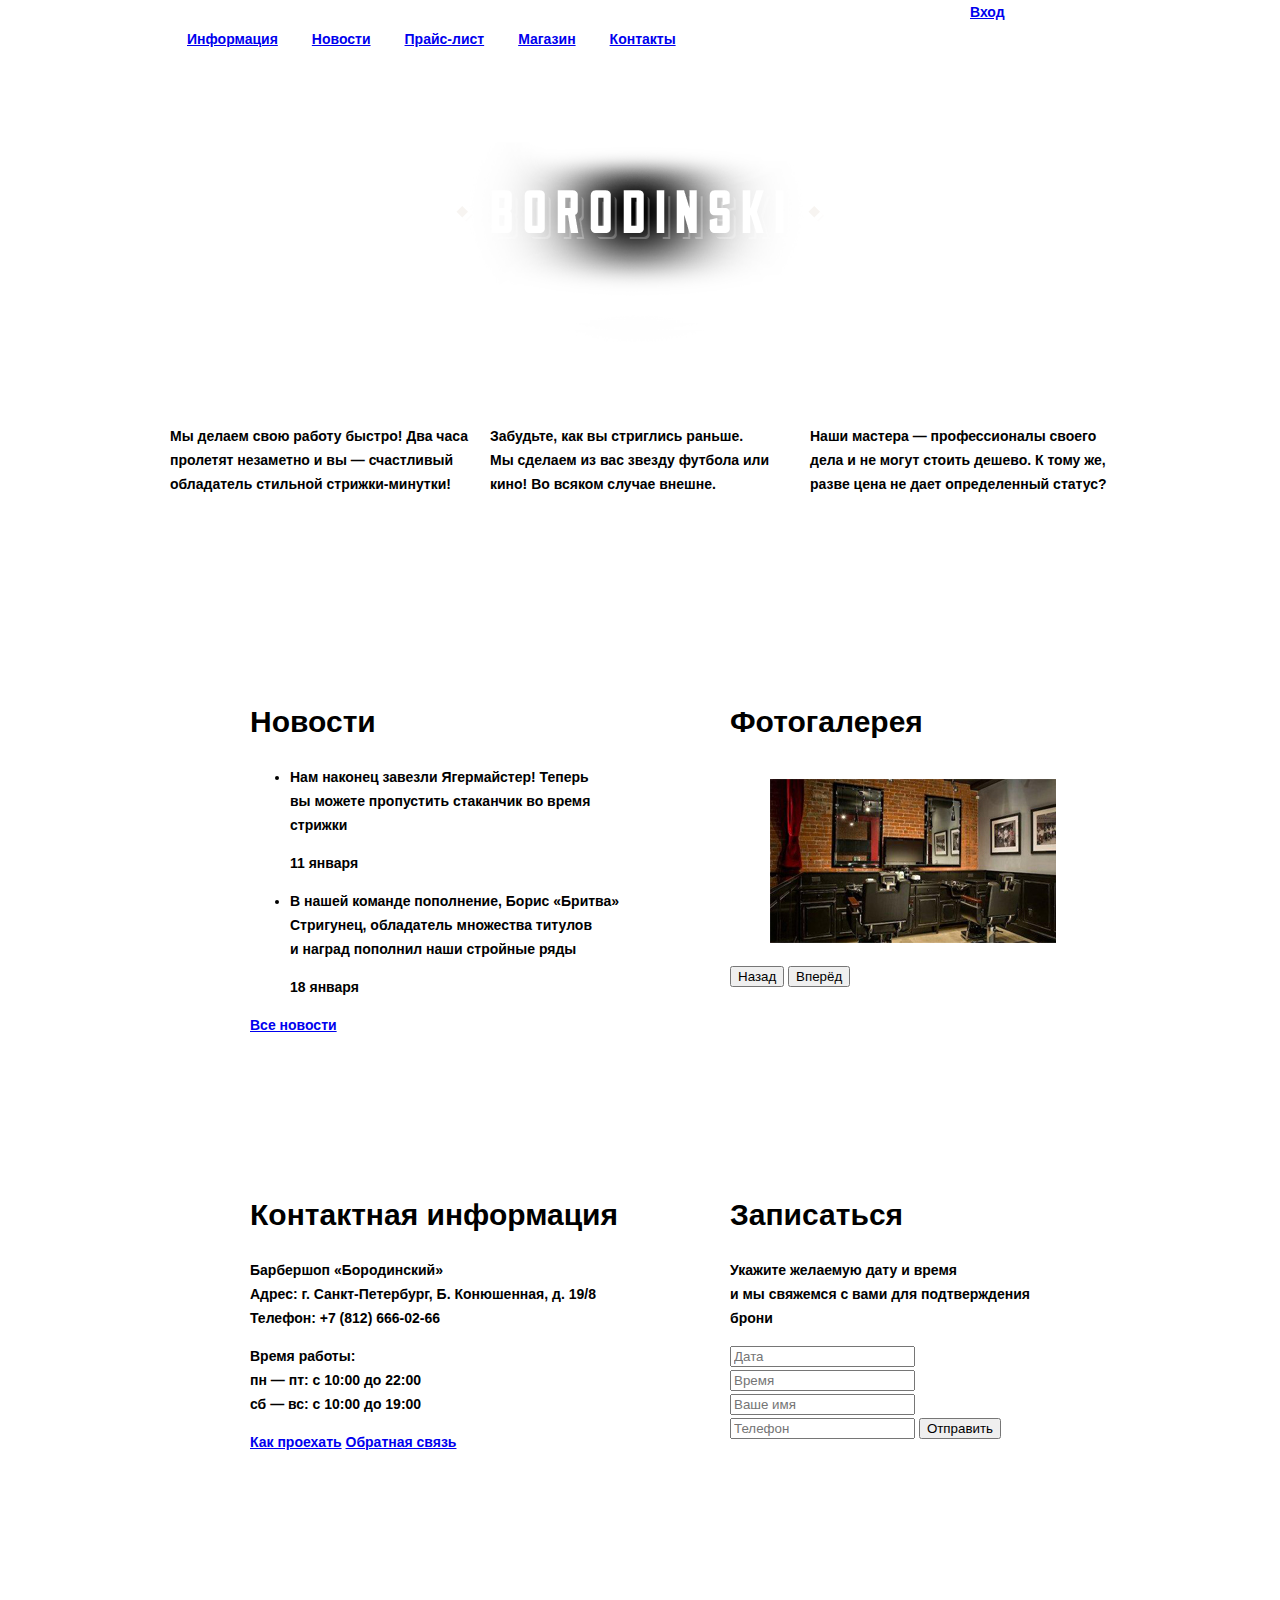
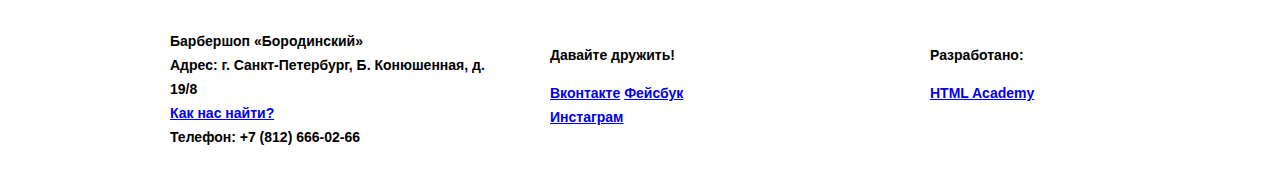
<file: index.html>
<!DOCTYPE html>
<html lang="ru">
  <head>
    <meta charset="utf-8">
    <title>Барбершоп «Бородинский»</title>
    <link href="css/style.css" rel="stylesheet">
  </head>
  <body>
    <header class="main-header">
      <div class="container clearfix">
        <nav class="main-navigation">
          <ul class="top-menu">
            <li>
              <a href="#">Информация</a>
            </li>
            <li>
              <a href="#">Новости</a>
            </li>
            <li>
              <a href="#">Прайс-лист</a>
            </li>
            <li>
              <a href="#">Магазин</a>
            </li>
            <li>
              <a href="#">Контакты</a>
            </li>
          </ul>
        </nav>
        <div class="user-block">
          <a class="login" href="#">Вход</a>
        </div>
      </div>
    </header>
    <main class="container">
      <div class="index-logo">
        <img src="img/borodinsky-logo.png" width="368" height="204" alt="Барбершоп «Бородинский»">
      </div>
      <section class="features clearfix">
        <div class="features-item">
          <b class="features-name">Быстро</b>
          <p>Мы делаем свою работу быстро! Два часа пролетят незаметно и вы — счастливый обладатель стильной стрижки-минутки!</p>
        </div>
        <div class="features-item">
          <b class="features-name">Круто</b>
          <p>Забудьте, как вы стриглись раньше. Мы сделаем из вас звезду футбола или кино! Во всяком случае внешне.</p>
        </div>
        <div class="features-item">
          <b class="features-name">Дорого</b>
          <p>Наши мастера — профессионалы своего дела и не могут стоить дешево. К тому же, разве цена не дает определенный статус?</p>
        </div>
      </section>
      <div class="index-content clearfix">
        <div class="index-content-left">
          <h2 class="index-content-title">Новости</h2>
          <ul class="news-preview">
            <li>
              <p>Нам наконец завезли Ягермайстер! Теперь вы можете пропустить стаканчик во время стрижки</p>
              <time datetime="2016-01-11">11 января</time>
            </li>
            <li>
              <p>В нашей команде пополнение, Борис «Бритва» Стригунец, обладатель множества титулов и наград пополнил наши стройные ряды</p>
              <time datetime="2016-01-18">18 января</time>
            </li>
          </ul>
          <a class="btn" href="#">Все новости</a>
        </div>
        <div class="index-content-right">
          <h2 class="index-content-title">Фотогалерея</h2>
          <div class="gallery">
            <figure class="gallery-content">
              <img src="img/salon.jpg" width="286" height="164" alt="Салон">
            </figure>
            <button class="btn gallery-prev">Назад</button>
            <button class="btn gallery-next">Вперёд</button>
          </div>
        </div>
      </div>
      <div class="index-content clearfix">
        <div class="index-content-left">
          <h2 class="index-content-title">Контактная информация</h2>
          <p>
            Барбершоп «Бородинский»<br>
            Адрес: г. Санкт-Петербург, Б. Конюшенная, д. 19/8<br>
            Телефон: +7 (812) 666-02-66
          </p>
          <p>
            Время работы:<br>
            пн — пт: с 10:00 до 22:00<br>
            сб — вс: с 10:00 до 19:00
          </p>
          <a class="btn" href="#">Как проехать</a>
          <a class="btn" href="#">Обратная связь</a>
        </div>
        <div class="index-content-right">
          <h2 class="index-content-title">Записаться</h2>
          <p>Укажите желаемую дату и время и мы свяжемся с вами для подтверждения брони</p>
          <form class="appointment-form" action="https://echo.htmlacademy.ru" method="post">
            <input type="text" name="date" value="" placeholder="Дата">
            <input type="text" name="time" value="" placeholder="Время">
            <input type="text" name="name" value="" placeholder="Ваше имя">
            <input type="tel" name="phone" value="" placeholder="Телефон">
            <button class="btn" type="submit">Отправить</button>
          </form>
        </div>
      </div>    
    </main>
    <footer class="main-footer">
      <div class="container clearfix">
        <section class="footer-contacts">
          Барбершоп «Бородинский»<br>
          Адрес: г. Санкт-Петербург, Б. Конюшенная, д. 19/8<br>
          <a href="#">Как нас найти?</a><br>
          Телефон: +7 (812) 666-02-66
        </section>
        <section class="footer-social">
          <p>Давайте дружить!</p>
          <a class="social-btn social-btn-vk" href="#">Вконтакте</a>
          <a class="social-btn social-btn-fb" href="#">Фейсбук</a>
          <a class="social-btn social-btn-inst" href="#">Инстаграм</a>
        </section>
        <section class="footer-copyright">
          <p>Разработано:</p>
          <a class="btn" href="https://htmlacademy.ru">HTML Academy</a>
        </section>
      </div>
    </footer>
  </body>
</html>
</file>
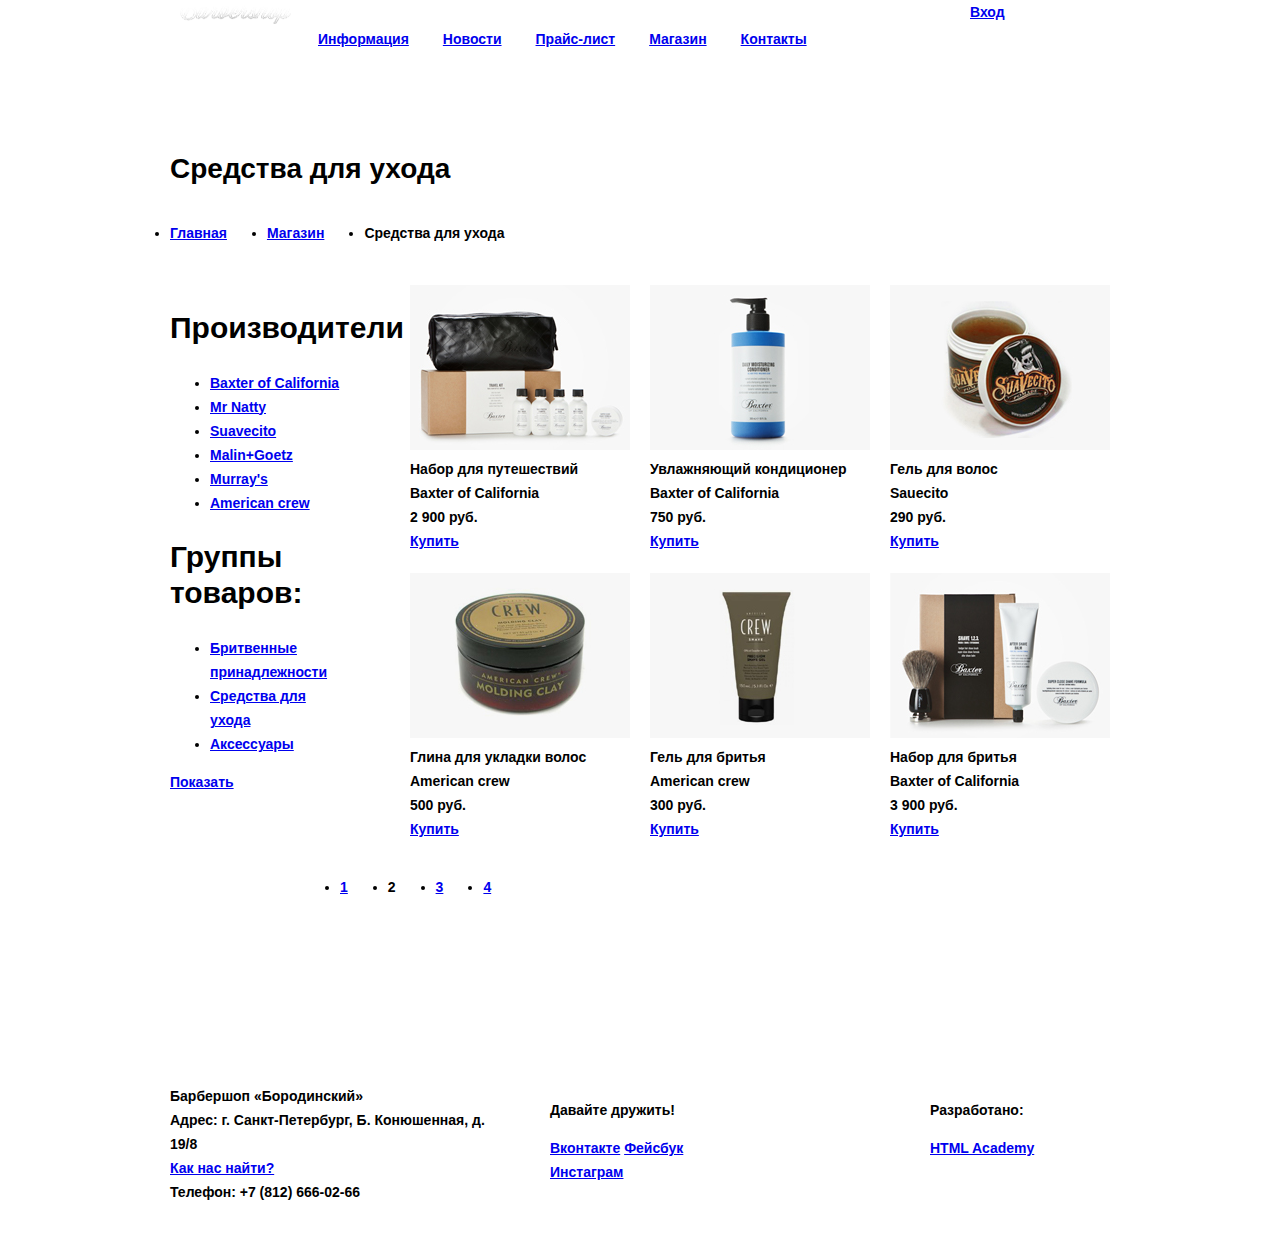
<file: katalog.html>
<!DOCTYPE html>
<html lang="ru">

<head>
  <meta charset="utf-8">
  <title>Каталог</title>
  <link href="css/style.css" rel="stylesheet">
</head>

<body class="inner-body">
  <!-- Header -->
  <header class="main-header">
    <div class="container clearfix">
      <a class="logo" href="index.html">
        <img src="img/logo.png" width="111" height="24" alt="Барбершоп «Бородинский»"></a>
      <nav class="main-navigation-in">
        <ul class="top-menu">
          <li><a href="#">Информация</a></li>
          <li><a href="#">Новости</a></li>
          <li><a href="#">Прайс-лист</a></li>
          <li><a href="#" class="active">Магазин</a></li>
          <li><a href="#">Контакты</a></li>
        </ul>
      </nav>
      <div class="user-block">
        <a class="login" href="#">Вход</a>
      </div>
    </div>
  </header>
  <!-- Main -->
  <main class="container clearfix">
    <div class="features-item">
      <h1 class="content-title">Средства для ухода</h1>
      <ul class="breadcrumbs">
        <li><a href="#">Главная</a></li>
        <li><a href="#">Магазин</a></li>
        <li class="active">Средства для ухода</li>
      </ul>
      <div class="shop-catalog">
        <div class="filter">
          <h2 class="filter-title">Производители</h2>
          <ul class="filter-list">
            <li><a class="checkbox checked" href="#">Baxter of California</a></li>
            <li><a class="checkbox" href="#">Mr Natty</a></li>
            <li><a class="checkbox checked" href="#">Suavecito</a></li>
            <li><a class="checkbox" href="#">Malin+Goetz</a></li>
            <li><a class="checkbox" href="#">Murray's</a></li>
            <li><a class="checkbox checked" href="#">American crew</a></li>
          </ul>
          <h2 class="filter-title">Группы товаров:</h2>
          <ul class="filter-list filter-next">
            <li><a class="radio" href="#">Бритвенные принадлежности</a></li>
            <li><a class="radio radio-checked" href="#">Средства для ухода</a></li>
            <li><a class="radio" href="#">Аксессуары</a></li>
          </ul>
          <div class="good-buy">
            <a class="buy" href="#">Показать</a>
          </div>
        </div>
        <!-- Good-catalog -->
        <div class="good-list">
          <div class="good">
            <a class="good-link" href="#"><img src="img/kit.jpg" width="220" height="165" alt="Набор для путешествий"></a>
            <div class="good-title">Набор для путешествий
              <br> Baxter of California
            </div>
            <div class="good-buy">
              <div class="good-price">2 900 руб.</div>
              <a class="buy" href="#">Купить</a>
            </div>
          </div>
          <div class="good">
            <a class="good-link" href="#">
              <img src="img/bulk.jpg" width="220" height="165" alt="Кондиционер"></a>
            <div class="good-title">Увлажняющий кондиционер
              <br>Baxter of California
            </div>
            <div class="good-buy">
              <div class="good-price">750 руб.</div>
              <a class="buy" href="#">Купить</a>
            </div>
          </div>
          <div class="good">
            <a class="good-link" href="#"><img src="img/gel.jpg" width="220" height="165" alt="Гель для волос"></a>
            <div class="good-title">Гель для волос
              <br> Sauecito
            </div>
            <div class="good-buy">
              <div class="good-price">290 руб.
              </div>
              <a class="buy" href="#">Купить</a>
            </div>
          </div>
          <div class="good">
            <a class="good-link" href="#"><img src="img/molding.jpg" width="220" height="165" alt="Глина"></a>
            <div class="good-title">Глина для укладки волос
              <br> American crew
            </div>
            <div class="good-buy">
              <div class="good-price">500 руб.
              </div>
              <a class="buy" href="#">Купить</a>
            </div>
          </div>
          <div class="good">
            <a class="good-link" href="#"><img src="img/krew-a.jpg" width="220" height="165" alt="Гель для бритья"></a>
            <div class="good-title">Гель для бритья
              <br> American crew</div>
            <div class="good-buy">
              <div class="good-price">300 руб.</div>
              <a class="buy" href="#">Купить</a>
            </div>
          </div>
          <div class="good">
            <a class="good-link" href="#"><img src="img/box.jpg" width="220" height="165" alt="Набор для бритья"></a>
            <div class="good-title">Набор для бритья
              <br> Baxter of California</div>
            <div class="item-buy">
              <div class="good-price">3 900 руб.</div>
              <a class="buy" href="#">Купить</a>
            </div>
          </div>
        </div>
        <div>
          <ul class="paginator">
            <li><a href="#">1</a></li>
            <li>2</li>
            <li><a href="#">3</a></li>
            <li><a href="#">4</a></li>
          </ul>
        </div>  
      </div>
    </div>
  </main>
  <!-- Footer -->
  <footer class="main-footer">
    <div class="container clearfix">
      <section class="footer-contacts">
        Барбершоп «Бородинский»
        <br> Адрес: г. Санкт-Петербург, Б. Конюшенная, д. 19/8
        <br>
        <a href="#">Как нас найти?</a>
        <br> Телефон: +7 (812) 666-02-66
      </section>
      <section class="footer-social">
        <p>Давайте дружить!</p>
        <a class="social-btn social-btn-vk" href="#">Вконтакте</a>
        <a class="social-btn social-btn-fb" href="#">Фейсбук</a>
        <a class="social-btn social-btn-inst" href="#">Инстаграм</a>
      </section>
      <section class="footer-copyright">
        <p>Разработано:</p>
        <a class="btn" href="https://htmlacademy.ru">HTML Academy</a>
      </section>
    </div> 
  </footer>
</body>

</html>
</file>
<file: css/style.css>
html,
body {
  font-size: 14px;
  line-height: 24px;
  color: #000000;
  font-weight: bold;
  font-family: "PT Sans Narrow", Arial, Helvetica, sans-serif;
  min-width: 960px;
  margin: 0;
  padding: 0;
}
h2 {
  font-size: 30px;
  line-height: 36px;
  color: #000000;
  font-weight: bold;
  font-family: "PT Sans Narrow", Arial, Helvetica, sans-serif;
}
.clearfix::after {
  content: "";
  display: table;
  clear: both;
}
.container {
  width: 940px;
  margin: 0 auto;
  padding: 0 10px;
}
.main-header {
  margin-bottom: 60px;
}
.main-navigation {
  float: left;
  width: 780px;
  min-height: 70px;
}
.main-navigation-in {
  float: left;
  width: 650px;
}
.user-block {
  float: right;
  width: 140px;
  min-height: 70px;
}
.index-logo {
  width: 368px;
  min-height: 204px;
  margin-right: auto;
  margin-left: auto;
  margin-bottom: 25px;
}
.features {
  margin-bottom: 80px;
}
.features-item {
  float: left;
  width: 300px;
  min-height: 175px;
  margin-right: 20px;
}
.features-item:last-child {
  margin-right: 0;
}
.features-name {
  font-size: 30px;
  line-height: 36px;
  color: #ffffff;
  font-weight: normal;
  font-family: "PT Sans Narrow", Arial, Helvetica, sans-serif;
}
.index-content {
  margin-bottom: 35px;
  padding: 50px 80px;
}
.index-content-left {
  float: left;
  width: 380px;
}
.index-content-right {
  float: right;
  width: 300px;
}
.filter {
  float: left;
  width: 170px;
  height: 594px;
}
.good-list {
  float: right;
  width: 700px;
  font-size: 0px;
}
.main-footer {
  margin-top: 65px;
  padding-top: 60px;
  padding-bottom: 40px;
}
.footer-contacts {
  float: left;
  width: 320px;
  margin-right: 60px;
  min-height: 90px;
}
.footer-social {
  float: left;
  width: 180px;
  min-height: 90px;
}
.footer-copyright {
  float: right;
  width: 180px;
  min-height: 90px;
}
.logo {
  float: left;
  margin: 0px 10px;
}
.content-title {
  width: 940px;
  height: 30px;
  margin-bottom: 34px;
}
.breadcrumbs {
  width: 940px;
  height: 14px;
  padding: 0;
  margin-bottom: 60px;
}
.shop-catalog {
  width: 940px;
}
.good {
  display: inline-block;
  vertical-align: top;
  width: 220px;
  margin-right: 20px;
  font-size: 14px;
  margin-bottom: 20px;
}
.good:nth-child(3n) {
  margin-right: 0;
}
.gallery {
  float: left;
  width: 460px;
}
.small-img {
  float: left;
  margin-right: 20px;
}
.small-img:last-child {
  margin-right: 0;
}
.content {
  width: 940px;
}
.blok-right {
  float: right;
  width: 390px;
}
.top-menu {
  margin: 0;
  padding: 0;
  float: left;
  max-width: 800px;
}
.top-menu li {
  float: left;
  list-style: none;
  padding: 27px 17px;
}
.breadcrumbs {
  width: 940px;
  margin-bottom: 50px;
  padding: 0;
  color: #000000;
  font-size: 14px;
}
.breadcrumbs li {
  float: left;
  margin-right: 40px;
}
.paginator {
  float: left;
  margin-bottom: 60px;
  width: 710px;
  padding: 0;
  font-size: 14px;
}
.paginator li {
  float: left;
  margin-right: 40px;
}
.cell-title-1 {
  float: left;
}
.cell-text {
  float: right;
}
</file>
